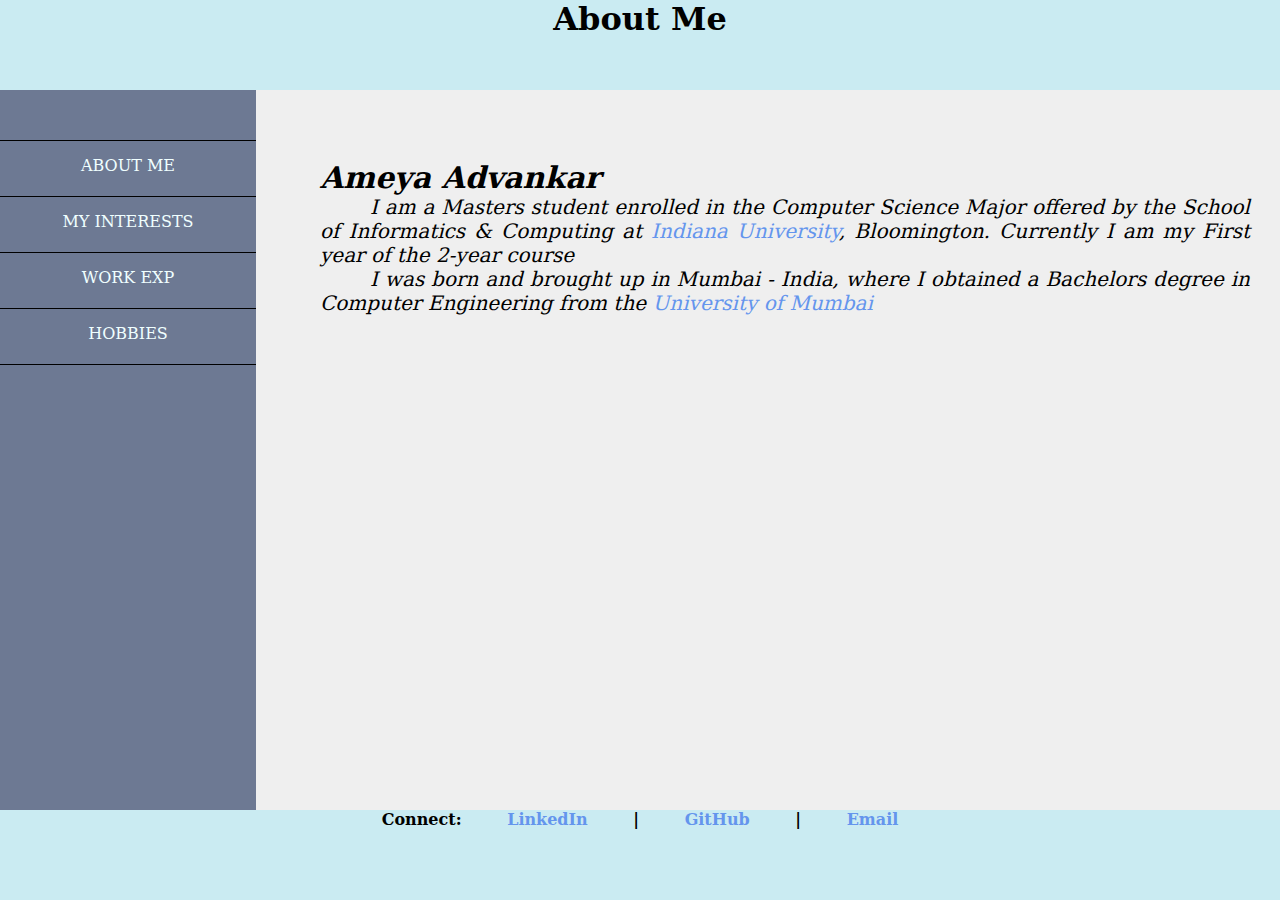
<file: index.html>
<!doctype html>
<html>
	<head>
		<title>Ameya Advankar</title>
		<link type="image/x-icon" rel="icon" href="images/favicon.ico"/>
		
		<!-- Including external css-->
		<link href="css/app.css" rel="stylesheet" type="text/css">
	</head>
	<body>
	<div class="container">
			<header>
				<h1>About Me</h1>
			</header>
			<nav>
					<ul>
						<li><a href="index.html">ABOUT ME</a></li>
						<li><a href="myInterests.html">MY INTERESTS</a></li>
						<li><a href="workEx.html">WORK EXP</a></li>
						<li><a href="hobbies.html">HOBBIES</a></li>
					</ul>
			</nav>
			<section>
				<article>
					<h2>Ameya Advankar</h2>
					<p>I am a Masters student enrolled in the Computer Science Major offered by the School of Informatics & Computing at <a href="https://www.iu.edu/" target="_blank">Indiana University</a>, Bloomington. Currently I am my First year of the 2-year course</p>
					<p>I was born and brought up in Mumbai - India, where I obtained a Bachelors degree in Computer Engineering from the <a href="http://www.mu.ac.in/" target="_blank">University of Mumbai</a></p>
				</article>
			</section>
			<footer>
				<span  id="connect">Connect: <a href="https://www.linkedin.com/in/ameyaadvankar" target="_blank">LinkedIn</a> | <a href="https://github.com/Ameya05" target="_blank">GitHub</a> | <a href="mailto:ameyaadvankar@gmail.com">Email</a></span> 
			</footer>
		</div>
	</body>
</html>
</file>
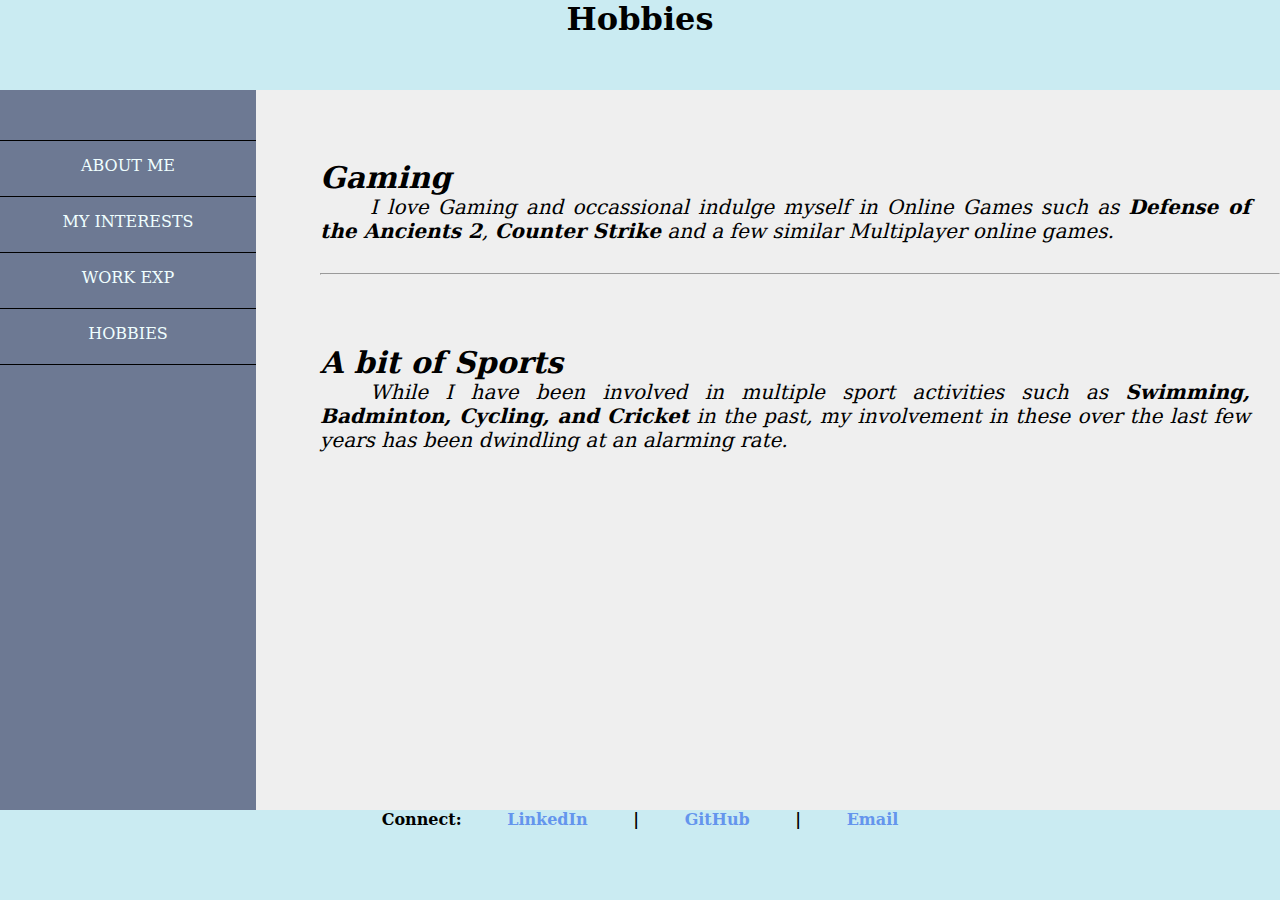
<file: hobbies.html>
<!doctype html>
<html>
	<head>
		<title>Ameya Advankar</title>
		<link type="image/x-icon" rel="icon" href="images/favicon.ico"/>
		
		<!-- Including external css-->
		<link href="css/app.css" rel="stylesheet" type="text/css">
	</head>
	<body>
	<div class="container">
			<header>
				<h1>Hobbies</h1>
			</header>
			<nav>
					<ul>
						<li><a href="index.html">ABOUT ME</a></li>
						<li><a href="myInterests.html">MY INTERESTS</a></li>
						<li><a href="workEx.html">WORK EXP</a></li>
						<li><a href="hobbies.html">HOBBIES</a></li>
					</ul>
			</nav>
			<section>
			
				<article>
					<h2>Gaming</h2>
					<p>I love Gaming and occassional indulge myself in Online Games such as <strong>Defense of the Ancients 2</strong>, <strong>Counter Strike</strong> and a few similar Multiplayer online games.</p>
				</article>
				<hr>
				<article>
				  <h2>A bit of Sports</h2>
				  <p>While I have been involved in multiple sport activities such as <strong>Swimming, Badminton, Cycling, and Cricket</strong> in the past, my involvement in these over the last few years has been dwindling at an alarming rate.</p>
				</article>
			</section>
			<footer>
				<span  id="connect">Connect: <a href="https://www.linkedin.com/in/ameyaadvankar" target="_blank">LinkedIn</a> | <a href="https://github.com/Ameya05" target="_blank">GitHub</a> | <a href="mailto:ameyaadvankar@gmail.com">Email</a></span>
			</footer>
		</div>
	</body>
</html>
</file>
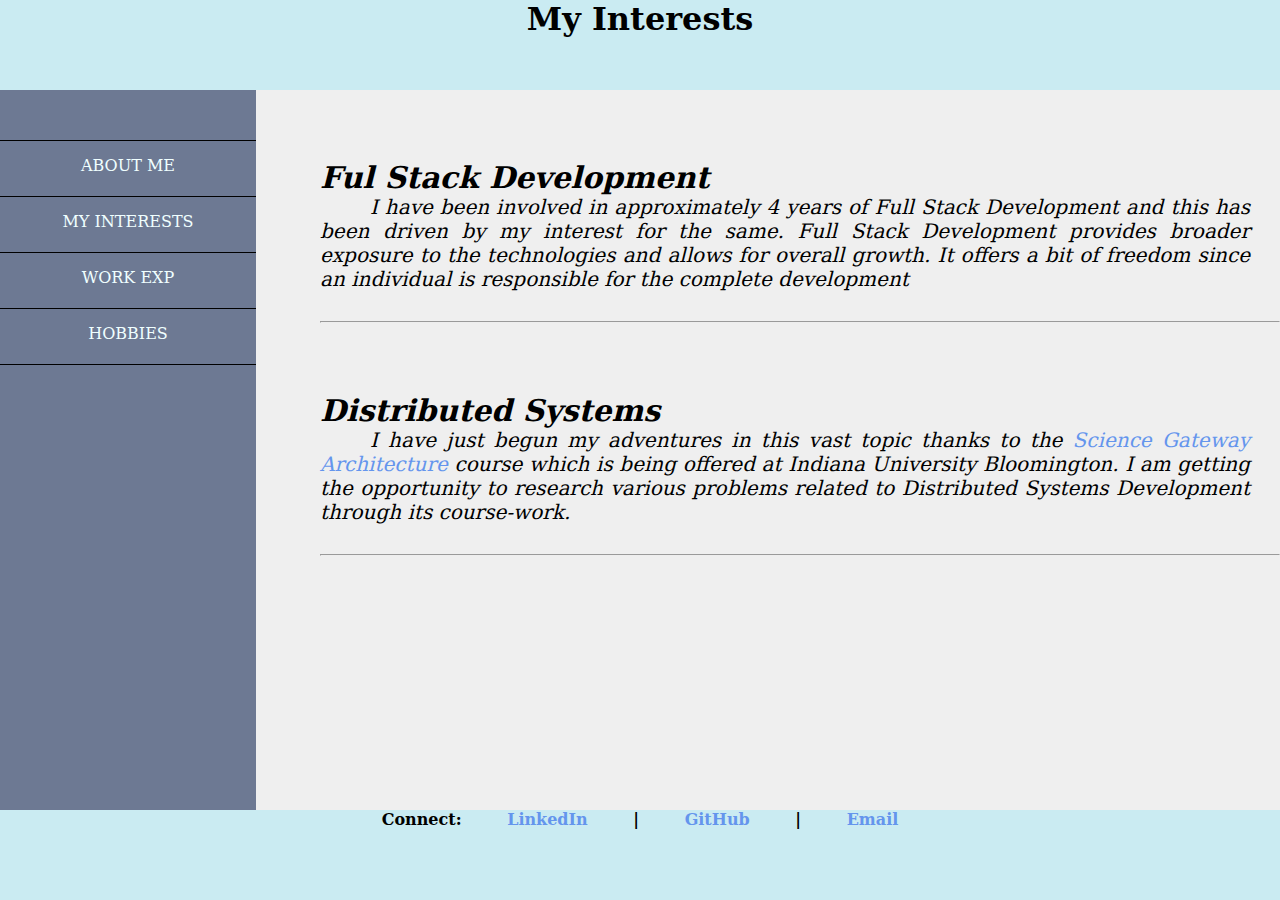
<file: myInterests.html>
<!doctype html>
<html>
	<head>
		<title>Ameya Advankar</title>
		<link type="image/x-icon" rel="icon" href="images/favicon.ico"/>
		
		<!-- Including external css-->
		<link href="css/app.css" rel="stylesheet" type="text/css">
	</head>
	<body>
	<div class="container">
			<header>
				<h1>My Interests</h1>
			</header>
			<nav>
					<ul>
						<li><a href="index.html">ABOUT ME</a></li>
						<li><a href="myInterests.html">MY INTERESTS</a></li>
						<li><a href="workEx.html">WORK EXP</a></li>
						<li><a href="hobbies.html">HOBBIES</a></li>
					</ul>
			</nav>
			<section>
			
				<article>
					<h2>Ful Stack Development</h2>
					<p>I have been involved in approximately 4 years of Full Stack Development and this has been driven by my interest for the same. Full Stack Development provides broader exposure to the technologies and allows for overall growth. It offers a bit of freedom since an individual is responsible for the complete development</p>
				</article>
				<hr>
				<article>
					<h2>Distributed Systems</h2>
					<p>I have just begun my adventures in this vast topic thanks to the <a href="http://courses.airavata.org" target="_blank">Science Gateway Architecture</a> course which is being offered at Indiana University Bloomington. I am getting the opportunity to research various problems related to Distributed Systems Development through its course-work.</p>
				</article>
				<hr>
			</section>
			<footer>
				<span  id="connect">Connect: <a href="https://www.linkedin.com/in/ameyaadvankar" target="_blank">LinkedIn</a> | <a href="https://github.com/Ameya05" target="_blank">GitHub</a> | <a href="mailto:ameyaadvankar@gmail.com">Email</a></span> 
			</footer>
		</div>
	</body>
</html>
</file>
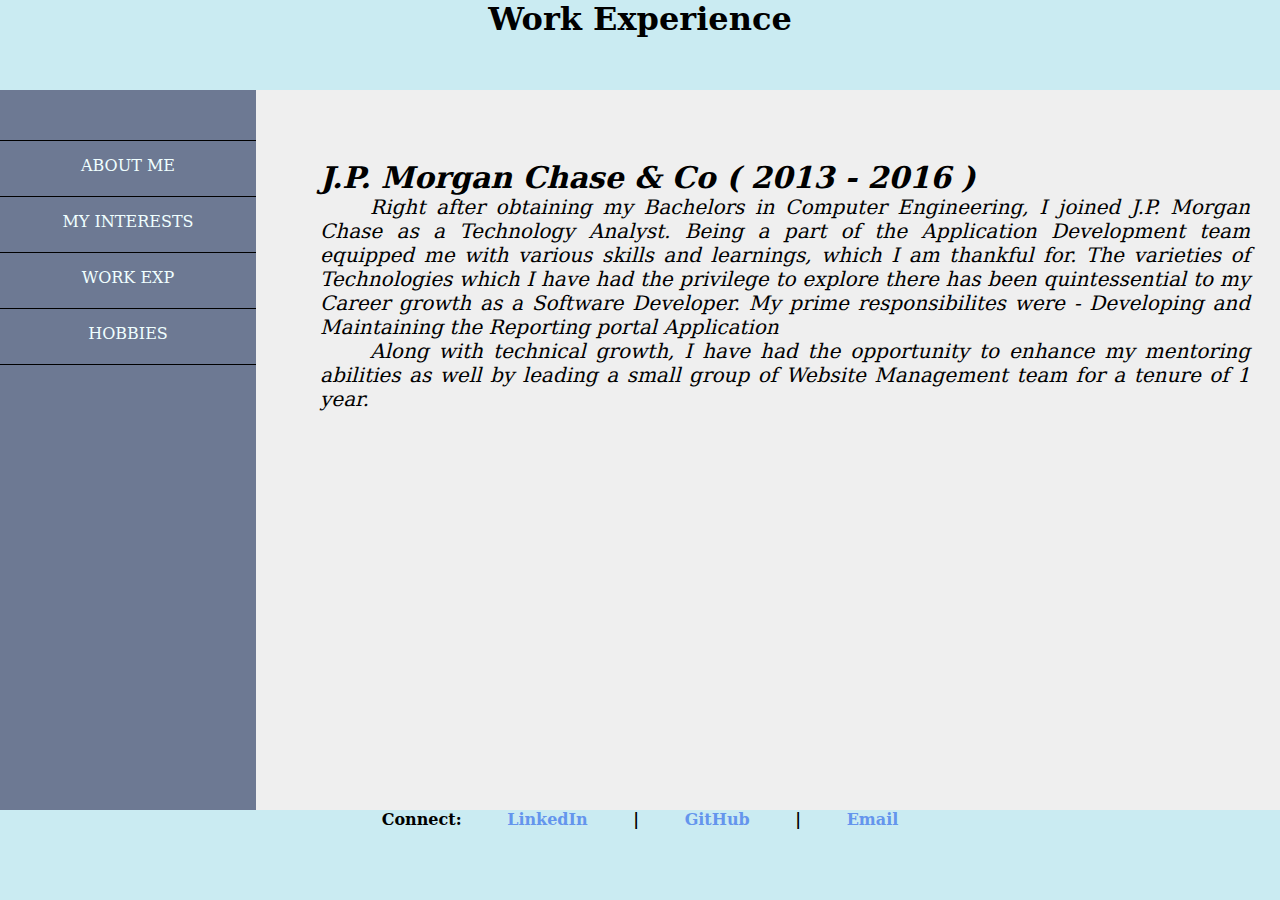
<file: workEx.html>
<!doctype html>
<html>
	<head>
		<title>Ameya Advankar</title>
		<link type="image/x-icon" rel="icon" href="images/favicon.ico"/>
		
		<!-- Including external css-->
		<link href="css/app.css" rel="stylesheet" type="text/css">
	</head>
	<body>
	<div class="container">
			<header>
				<h1>Work Experience</h1>
			</header>
			<nav>
					<ul>
						<li><a href="index.html">ABOUT ME</a></li>
						<li><a href="myInterests.html">MY INTERESTS</a></li>
						<li><a href="workEx.html">WORK EXP</a></li>
						<li><a href="hobbies.html">HOBBIES</a></li>
					</ul>
			</nav>
			<section>
			
				<article>
					<h2>J.P. Morgan Chase & Co ( 2013 - 2016 )</h2>
					<p>Right after obtaining my Bachelors in Computer Engineering, I joined J.P. Morgan Chase as a Technology Analyst. Being a part of the Application Development team equipped me with various skills and learnings, which I am thankful for. The varieties of Technologies which I have had the privilege to explore there has been quintessential to my Career growth as a Software Developer. My prime responsibilites were - Developing and Maintaining the Reporting portal Application</p>
					<p>Along with technical growth, I have had the opportunity to enhance my mentoring abilities as well by leading a small group of Website Management team for a tenure of 1 year.</p>
				</article>
			</section>
			<footer>
				<span  id="connect">Connect: <a href="https://www.linkedin.com/in/ameyaadvankar" target="_blank">LinkedIn</a> | <a href="https://github.com/Ameya05" target="_blank">GitHub</a> | <a href="mailto:ameyaadvankar@gmail.com">Email</a></span> 
			</footer>
		</div>
	</body>
</html>
</file>
<file: css/app.css>
* {
    margin: 0;
    padding: 0;
}

html, body{
	height: 100%;
	width: 100%;
}
body {
	font-family: Constantia, "serif";
}

.container {
	height: 100%;
	width: 100%;
	background: #EFEFEF;
}

header {
	background: #CAEBF2;
	text-align: center;
	height: 10%;
}

section {
	float: right;
  	display: inline;
	width: 75%;
	height: 80%;
	background: #EFEFEF;
}

nav {
	float: left;
	background: #6D7993;
	height: 80%;
	width: 20%;
}

footer {
	background: #CAEBF2;
	height: 10%;
	clear: both;
	text-align: center;
}

footer #connect {
	word-spacing: 40px;
	font-weight: bold;
}

ul {
	list-style-type: none;
	padding: 50px 0px 50px 0px;
}

nav ul li {
	height: 40px;
	padding-top: 15px;
	border-bottom: 1px solid black;
	text-align: center;
}

nav ul li:first-child {
	border-top: 1px solid black;
}

ol li{
	list-style: inside;
}

a {
	color: azure;
	text-decoration: none;
}

nav a:hover {
	font-size: 20px;
}

article {
	font-style: italic;
	font-size: 20px;
	padding: 70px 30px 30px 0px;
	vertical-align: middle;
}

article p {
	text-indent: 50px;
	text-align:justify;
}

article a {
	color: cornflowerblue;
}

footer a {
	color: cornflowerblue;
}
</file>
